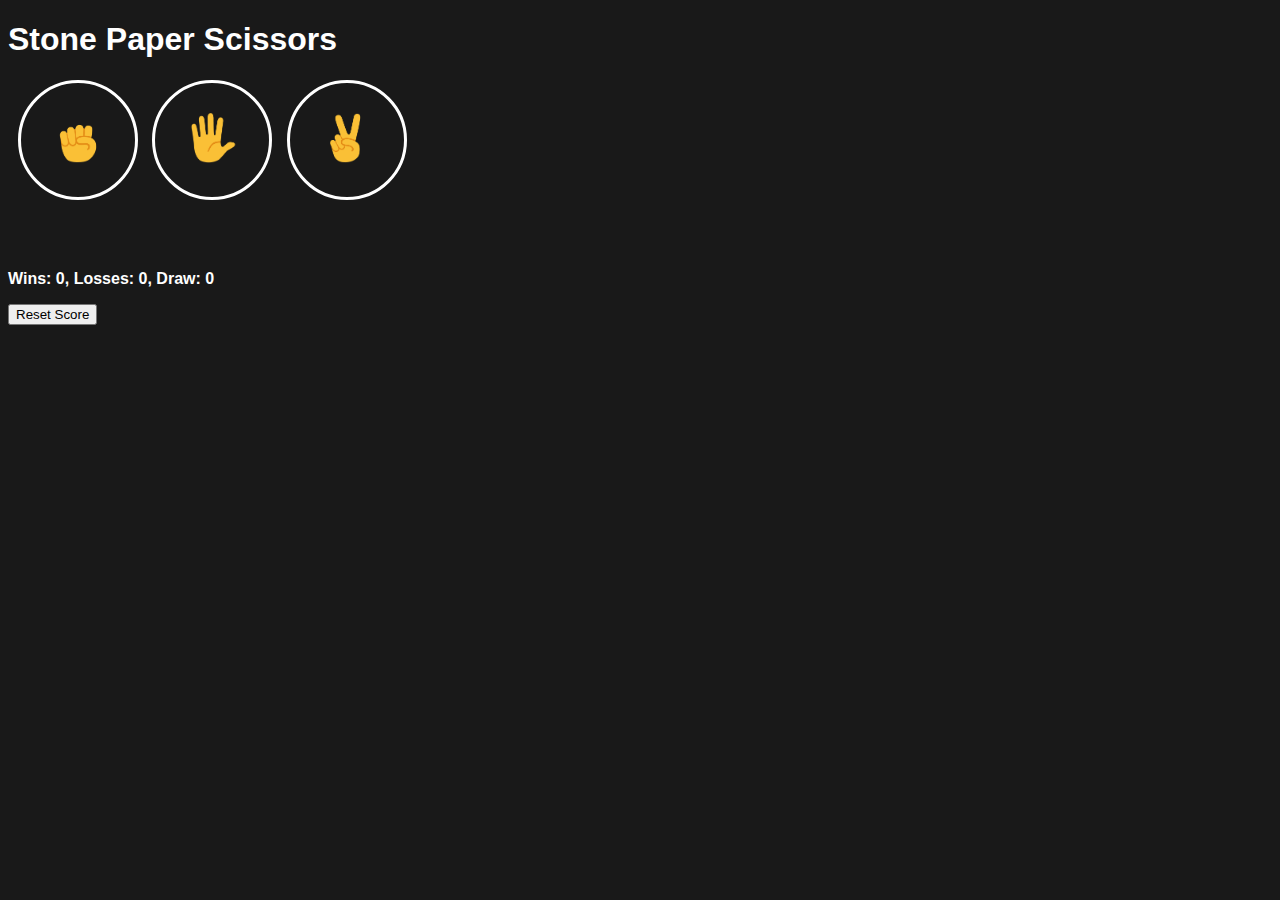
<file: index.html>
<!DOCTYPE html>
<html>
  <head>
    <meta charset="utf-8">
    <title>
      Stone Paper Scissors
    </title>
  <link rel="stylesheet" href="Stone_Paper_Scissors.css">
  </head>
  <body>
    
      <h1>Stone Paper Scissors</h1>
        <button onclick="
          finalResult('rock');
        "class="move-button">
        <img src="rock-emoji.png" class="move-icon">
        </button>

        <button onclick="
          finalResult('paper');
        "class="move-button">
        <img src="paper-emoji.png" class="move-icon">
        </button>

        <button onclick="
          finalResult('scissors');
        "class="move-button">
        <img src="scissors-emoji.png" class="move-icon">
        </button>
      
      <h2 class="js-result" class="result"></h2>
      <p class="js-moves" class="result"></p>
      <p class="js-score" class="score result"></p>
      

      <button onclick=" 
      finalScore.wins = 0;
      finalScore.losses = 0;
      finalScore.ties = 0;
      localStorage.removeItem('score');
      updateScoreElement();
      ">Reset Score</button>

    <script src="Stone_Paper_Scissors.js">
    </script>

  </body>

</html>
</file>
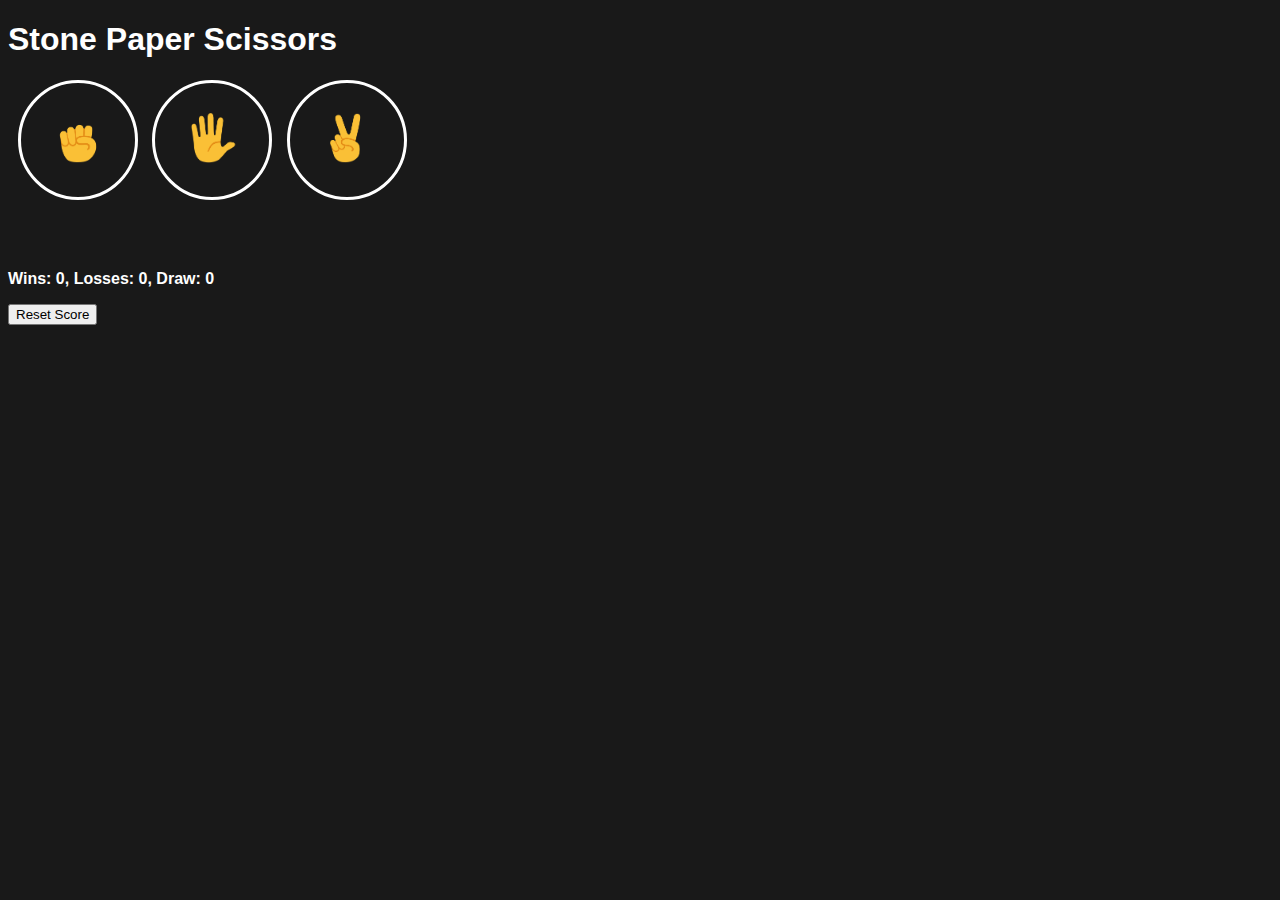
<file: Stone_Paper_Scissors.html>
<!DOCTYPE html>
<html>
  <head>
    <meta charset="utf-8">
    <title>
      Stone Paper Scissors
    </title>
    <style>
      body{
        background-color: rgb(25, 25, 25);
        color: white;
        font-family: Arial;
        font-weight: bold;

      }
      .move-button{
        background: transparent;
        border: 3px solid white;
        border-radius: 50%;
        height: 120px;
        width: 120px;
        margin-left: 10px;
        margin-bottom: 50px;
        
      }

      .move-icon{
        height: 50px;
      }

      .result{
        margin: 50px;
      }
      .score{
        margin: 50px;
      }

    </style>
    
  </head>
  <body>
    
      <h1>Stone Paper Scissors</h1>
        <button onclick="
          finalResult('rock');
        "class="move-button">
        <img src="rock-emoji.png" class="move-icon">
        </button>

        <button onclick="
          finalResult('paper');
        "class="move-button">
        <img src="paper-emoji.png" class="move-icon">
        </button>

        <button onclick="
          finalResult('scissors');
        "class="move-button">
        <img src="scissors-emoji.png" class="move-icon">
        </button>
      
      <h2 class="js-result" class="result"></h2>
      <p class="js-moves" class="result"></p>
      <p class="js-score" class="score result"></p>
      

      <button onclick=" 
      finalScore.wins = 0;
      finalScore.losses = 0;
      finalScore.ties = 0;
      localStorage.removeItem('score');
      updateScoreElement();
      ">Reset Score</button>

    <script>

      let finalScore = JSON.parse(localStorage.getItem('score'));

      if(!finalScore){
        finalScore = { 
          wins: 0,
          losses: 0,
          ties: 0
        };
      }

      updateScoreElement();
      

      function finalResult(yourMove){
        const randomNum = Math.random();
        let computerMove = '';
        if(randomNum >= 0 && randomNum <1/3){
          computerMove = 'rock';
        }else if(randomNum >= 1/3 && randomNum <2/3){
          computerMove = 'paper';
        }else if(randomNum >= 2/3 && randomNum < 1){
          computerMove = 'scissors';
        }
        //console.log(computerMove);
        let result = '';
        if(yourMove === 'rock'){
          if(computerMove === 'rock'){
            result = 'DRAW';
          }else if(computerMove === 'paper'){
            result = 'YOU LOSE';
          }else if(computerMove === 'scissors'){
            result = 'YOU WON';
          }
        }else if(yourMove === 'paper'){
           if(computerMove === 'rock'){
              result = 'YOU WON';
            }else if(computerMove === 'paper'){
              result = 'DRAW';
            }else if(computerMove === 'scissors'){
              result = 'YOU LOSE';
            }
        }else if(yourMove === 'scissors'){
           if(computerMove === 'rock'){
              result = 'YOU LOSE';
            }else if(computerMove === 'paper'){
              result = 'YOU WON';
            }else if(computerMove === 'scissors'){
              result = 'DRAW';
            }
        }
        if(result === 'YOU WON'){
          finalScore.wins += 1;
        }else if(result === 'YOU LOSE'){
          finalScore.losses += 1;
        }else if(result === 'DRAW'){
          finalScore.ties += 1;
        }

        localStorage.setItem('score',JSON.stringify(finalScore));

        updateScoreElement();

        document.querySelector('.js-result').innerHTML = result;

        document.querySelector('.js-moves').innerHTML = `you 
        <img src="${yourMove}-emoji.png" class="move-icon">
        <img src="${computerMove}-emoji.png" class="move-icon">
        computer`;

      }   

      function updateScoreElement(){
        document.querySelector('.js-score')
          .innerHTML = `Wins: ${finalScore.wins}, Losses: ${finalScore.losses}, Draw: ${finalScore.ties}`;
      }
      
    </script>

  </body>
</html>
</file>
<file: Stone_Paper_Scissors.css>
body{
    background-color: rgb(25, 25, 25);
    color: white;
    font-family: Arial;
    font-weight: bold;

  }
  .move-button{
    background: transparent;
    border: 3px solid white;
    border-radius: 50%;
    height: 120px;
    width: 120px;
    margin-left: 10px;
    margin-bottom: 50px;
    
  }

  .move-icon{
    height: 50px;
  }

  .result{
    margin: 50px;
  }
  .score{
    margin: 50px;
  }
</file>
